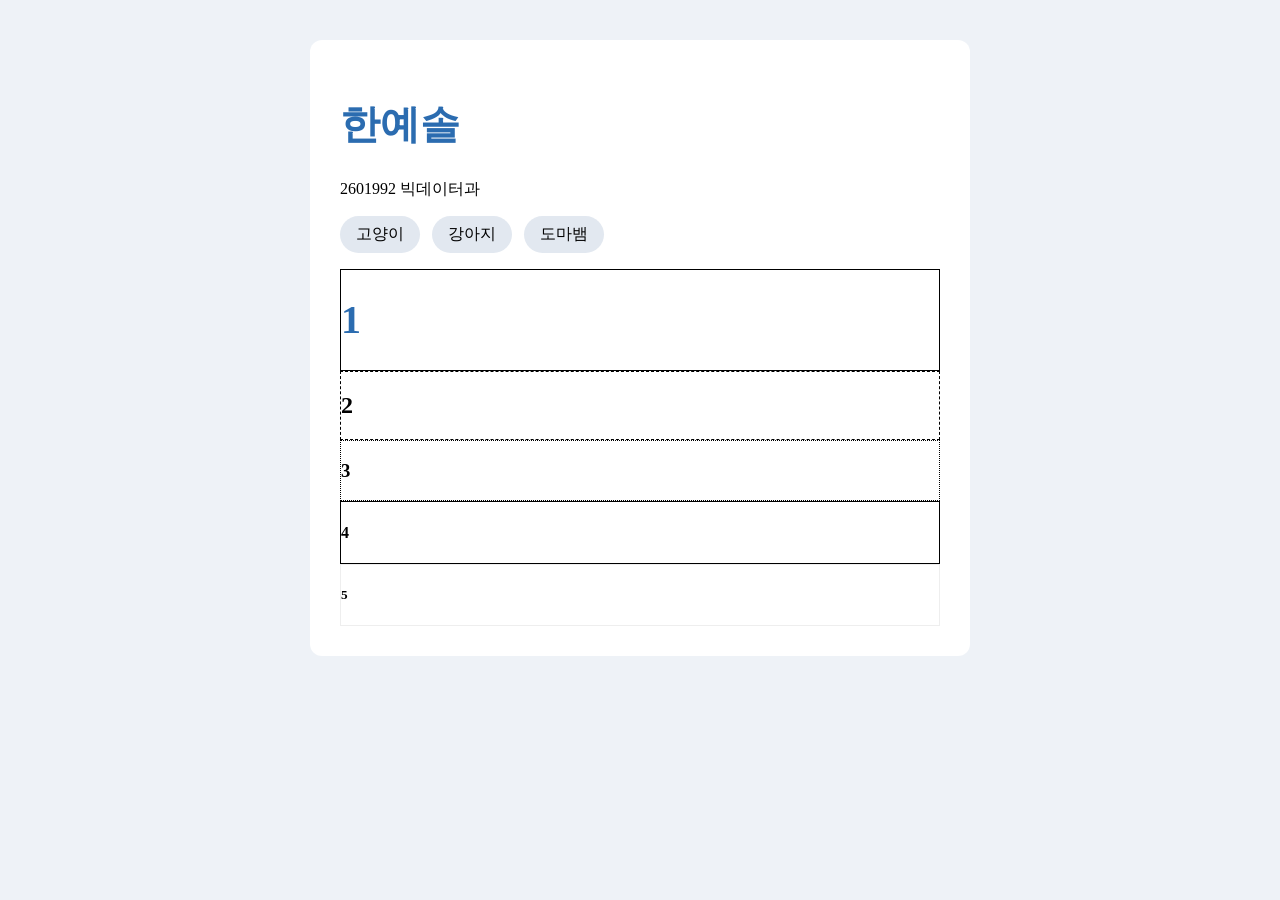
<file: index.html>
<!DOCTYPE html>
<html lang="ko">
<head>
  <meta charset="UTF-8">
  <title>About</title>
  <link rel="stylesheet" href="style.css">
</head>
<body>

<h1>한예솔</h1>
<p>2601992 빅데이터과</p>

<ul>
  <li>고양이</li>
  <li>강아지</li>
  <li>도마뱀</li>
</ul>

<div style="border: 1px solid;">
  <h1>1</h1>
</div>
<div style="border: 1px dashed;">
  <h2>2</h2>
</div>
<div style="border: 1px dotted;">
  <h3>3</h3>
</div>
<div style="border: 1px double;">
  <h4>4</h4>
</div>
<div style="border: 1px groove;">
  <h5>5</h5>
</div>

</body>
</html>
</file>
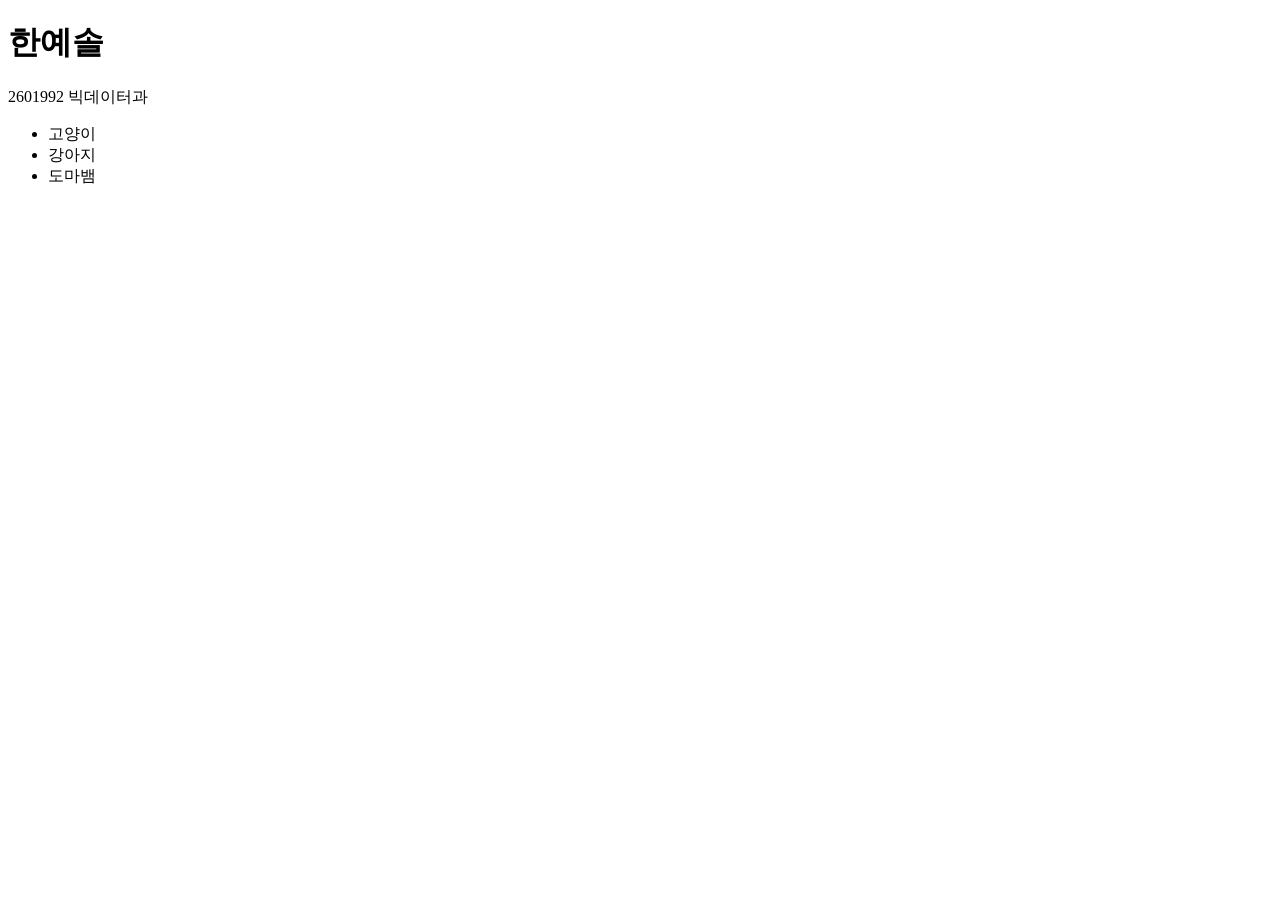
<file: index (1).html>
<!DOCTYPE html>
<html lang="ko">
<head>
  <meta charset="UTF-8">
  <title>About</title>
</head>
<body>

<h1>한예솔</h1>
<p>2601992 빅데이터과</p>

<ul>
  <li>고양이</li>
  <li>강아지</li>
  <li>도마뱀</li>
</ul>

</body>
</html>
</file>
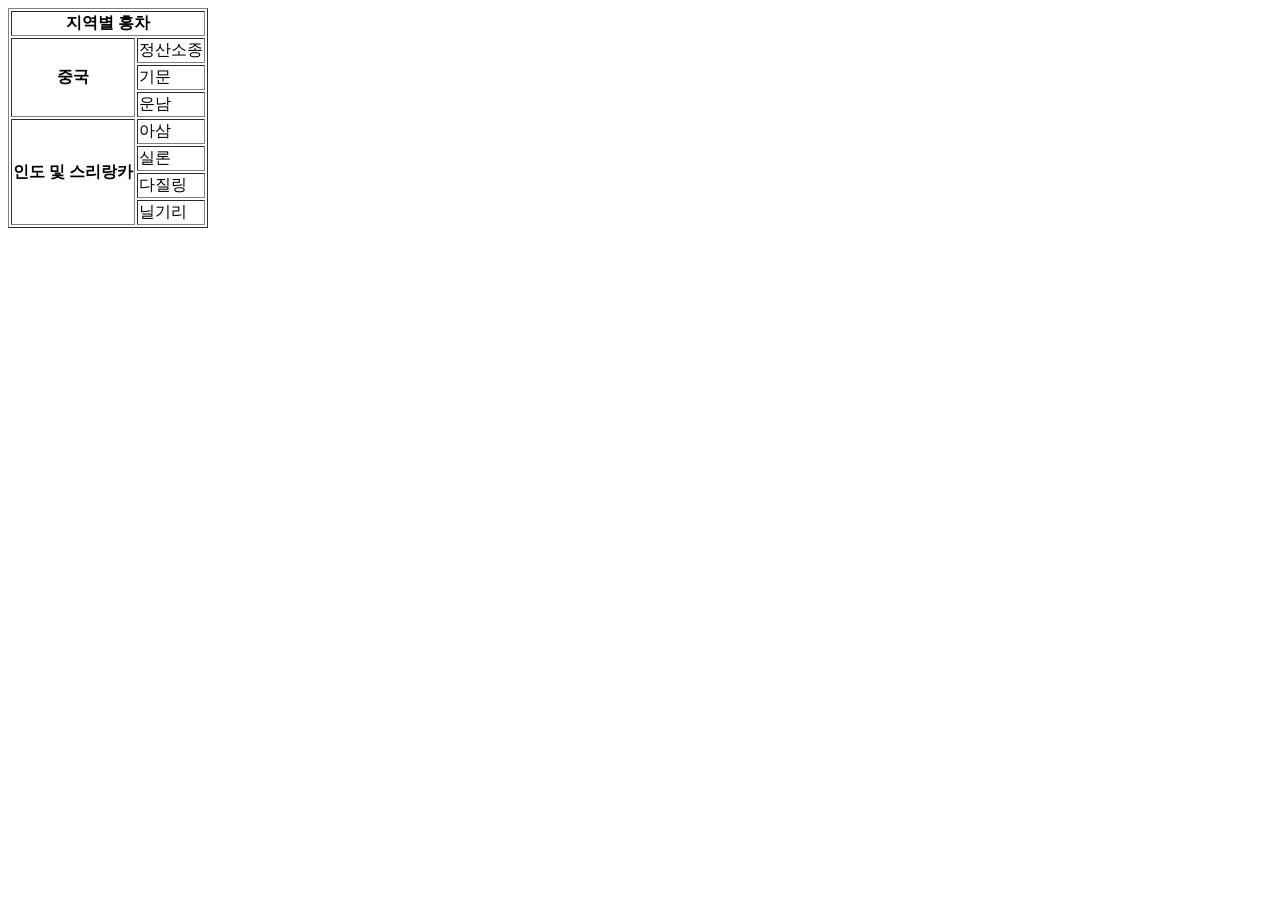
<file: table_span.html>
<!DOCTYPE html>
<html>
<head>
    <title>HTML Table Basic Page</title>
</head>
<body>
    <table border="1">
        <tr>
            <th colspan="2">지역별 홍차</th>
        </tr>
        <tr>
            <th rowspan="3">중국</th>
            <td>정산소종</td>
        </tr>
        <tr><td>기문</td></tr>
        <tr><td>운남</td></tr>
        <tr>
            <th rowspan="4">인도 및 스리랑카</th>
            <td>아삼</td>
        </tr>
        <tr><td>실론</td></tr>
        <tr><td>다질링</td></tr>
        <tr><td>닐기리</td></tr>
    </table>
</body>
</html>
</file>
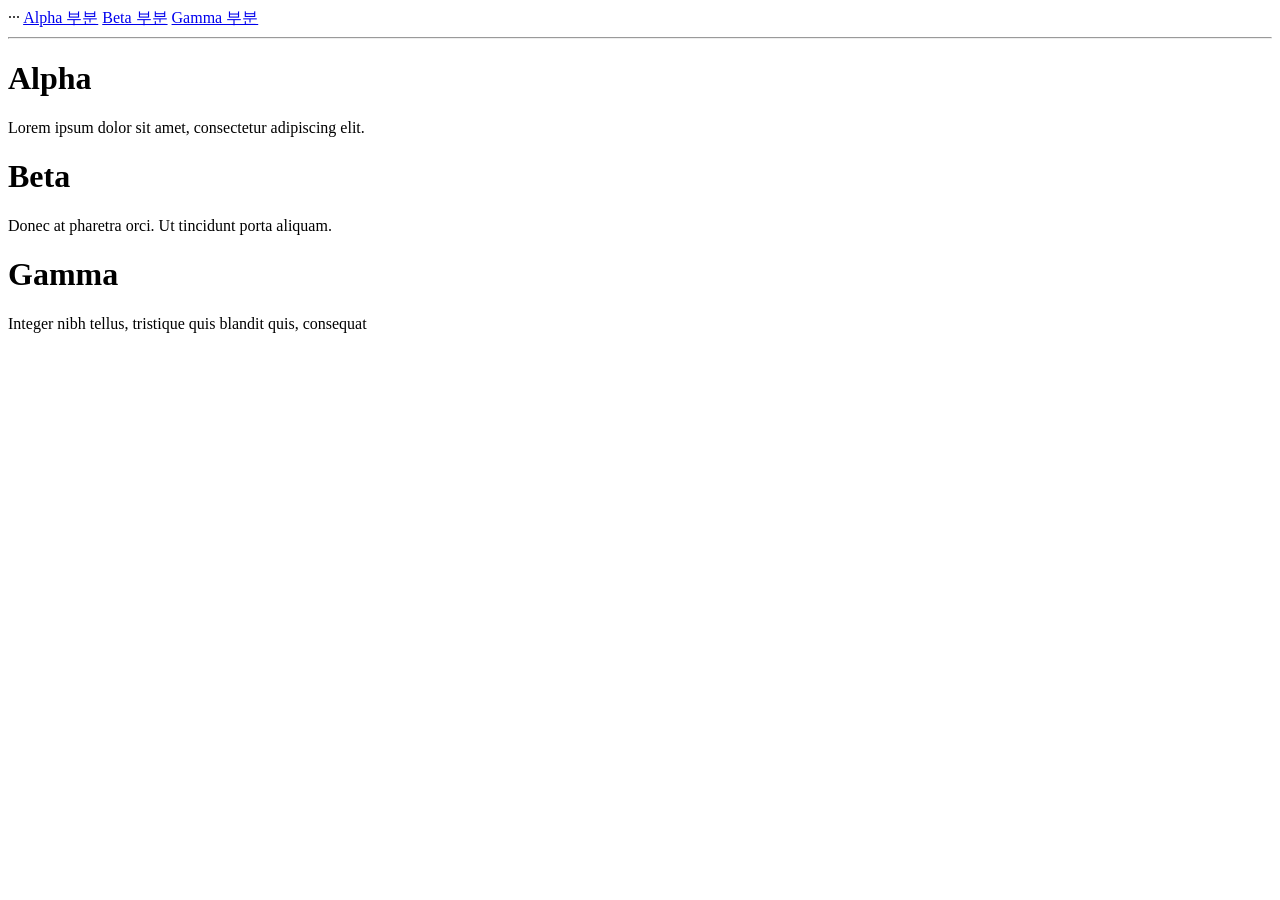
<file: text_header.html>
···
<body> 
    <a href="#alpha">Alpha 부분</a> 
    <a href="#beta">Beta 부분</a> 
    <a href="#gamma">Gamma 부분</a> 
    <hr> 
    <h1 id="alpha">Alpha</h1> 
    <p>Lorem ipsum dolor sit amet, consectetur adipiscing elit.</p> 
    <h1 id="beta">Beta</h1> 
    <p>Donec at pharetra orci. Ut tincidunt porta aliquam.</p> 
    <h1 id="gamma">Gamma</h1> 
    <p>Integer nibh tellus, tristique quis blandit quis, consequat</p>
</body>
</html>
</file>
<file: style.css>
/* 페이지 바깥 배경 */
html {
  background-color: #eef2f7;
}

/* 4번: 본문을 카드처럼 (padding + 배경색) */
body {
  background-color: white;
  padding: 30px;
  margin: 40px auto;
  max-width: 600px;
  border-radius: 12px;
}

/* 3번: 제목 색상과 글꼴 크기 */
h1 {
  color: #2b6cb0;
  font-size: 40px;
}

/* 5번: 좋아하는 것 목록을 Flexbox로 가로 정렬 */
ul {
  display: flex;
  gap: 12px;
  list-style: none;
  padding: 0;
}

li {
  background-color: #e2e8f0;
  padding: 8px 16px;
  border-radius: 20px;
}
</file>
